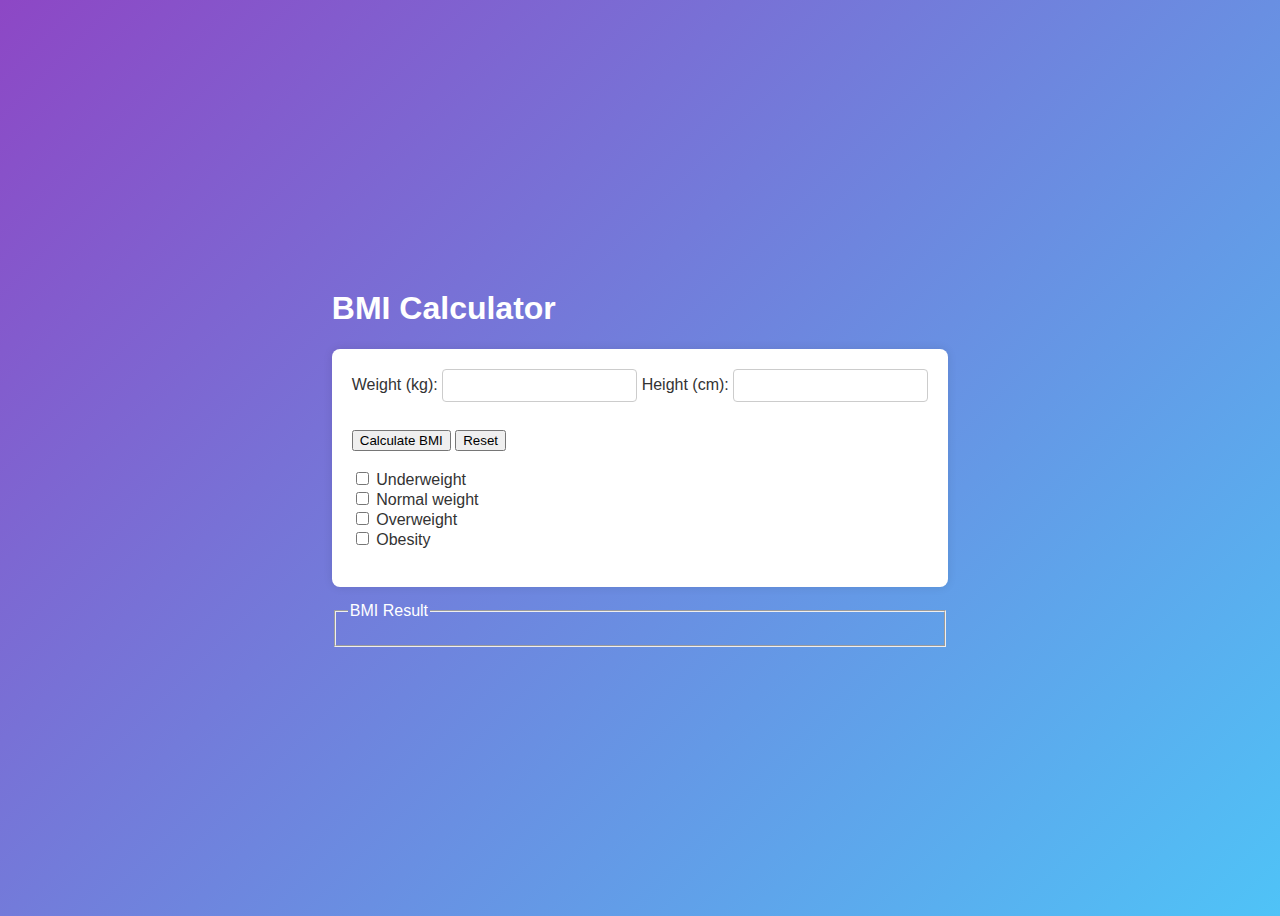
<file: BMI_calculator/index.html>
<!DOCTYPE html>
<html lang="en">
  <head>
    <meta charset="UTF-8" />
    <meta name="viewport" content="width=device-width, initial-scale=1.0" />
    <title>BMI Calculator</title>
    <link rel="stylesheet" href="style.css" />
  </head>
  <body>
    <div class="container">
      <h1>BMI Calculator</h1>
      <form id="bmi-form">
        
        <label for="weight">Weight (kg):</label>
        <input type="number" id="weight" required />
        
        <label for="height">Height (cm):</label>
        <input type="number" id="height" required /> 
        <br/><br/>
        
        <button type="submit">Calculate BMI</button>
        
        <button type="reset">Reset</button><br/><br/>
        
        <input type="checkbox" id="underweight" name="word"/>
        <label for="underweight">Underweight</label><br/>

        <input type="checkbox" id="normal" name="word" />
        <label for="normal">Normal weight</label><br/>

        <input type="checkbox" id="overweight" name="word" />
        <label for="overweight">Overweight</label><br/>

        <input type="checkbox" id="obesity" name="word" />
        <label for="obesity">Obesity</label><br/><br/>
        
      </form>
        <fieldset>
          <legend>BMI Result</legend>
          <div id="bmiAnswer"></div>
        </fieldset>
    <script src="index.js"></script>
  </body>
</html>
</file>
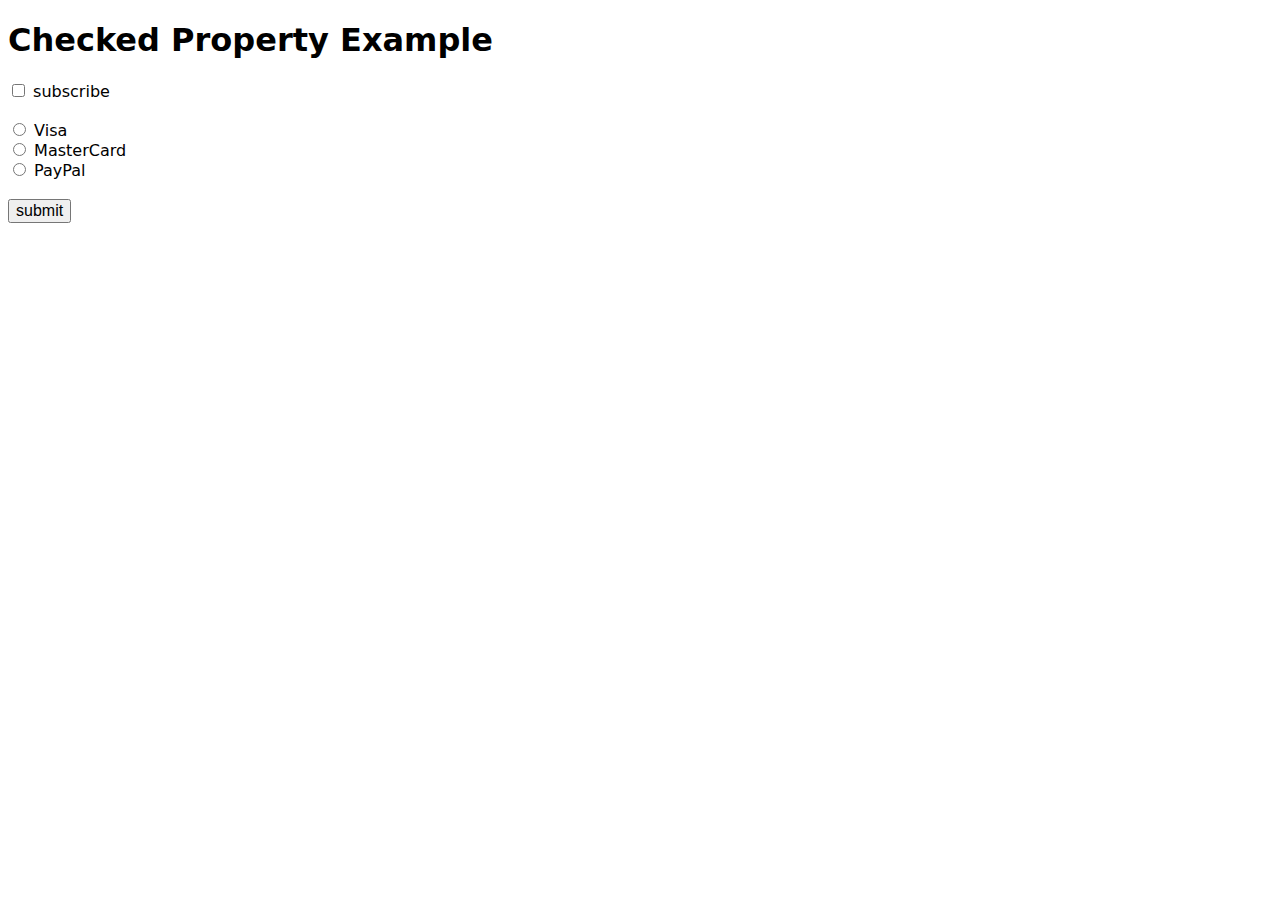
<file: checkedProperty/index.html>
<!DOCTYPE html>
<html lang="en">
  <head>
    <meta charset="UTF-8" />
    <meta name="viewport" content="width=device-width, initial-scale=1.0" />
    <title>Checked Document</title>
    <link rel="stylesheet" href="style.css" />
  </head>
  <body>
    <h1>Checked Property Example</h1>
    <input type="checkbox" id="myCheckbox" />
    <label for="myCheckbox">subscribe</label><br /><br />

    <input type="radio" id="visaBtn" name="card" />
    <label for="visaBtn">Visa</label><br />

    <input type="radio" id="mastercardBtn" name="card" />
    <label for="mastercardBtn">MasterCard</label><br />

    <input type="radio" id="paypalBtn" name="card" />
    <label for="paypalBtn">PayPal</label><br /><br />

    <button type="submit" id="mySubmit">submit</button>

    <p id="subResult"></p>
    <p id="paymentResult"></p>

    <script src="index.js"></script>
  </body>
</html>
</file>
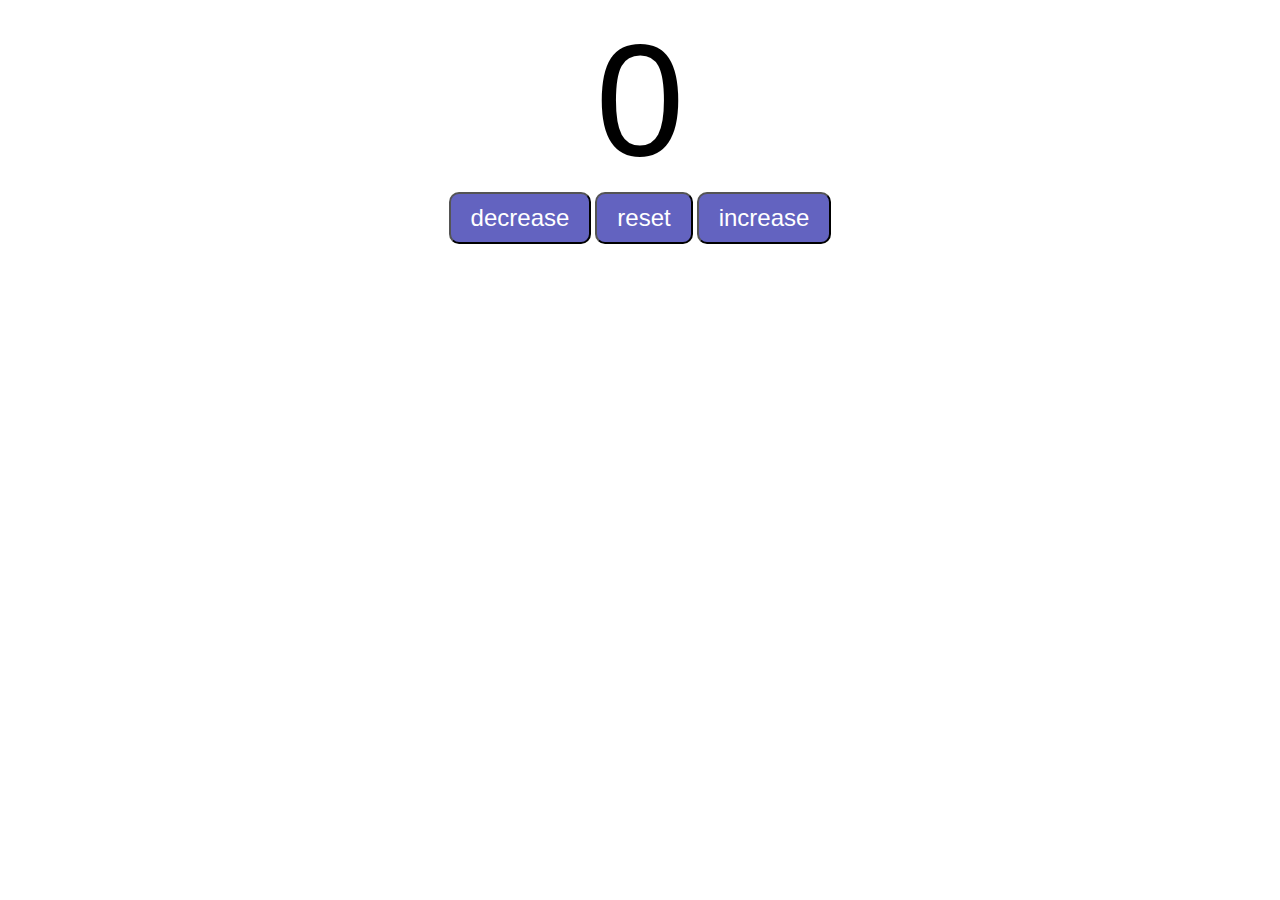
<file: counterProgram/index.html>
<!DOCTYPE html>
<html lang="en">
  <head>
    <meta charset="UTF-8" />
    <meta name="viewport" content="width=device-width, initial-scale=1.0" />
    <title>TTt</title>
    <link rel="stylesheet" href="style.css" />
  </head>
  <body>
    <label id="countLabel">0</label>
    <div id="btnContainer">
      <button id="decreasebtn" class="buttons">decrease</button>
      <button id="resetbtn" class="buttons">reset</button>
      <button id="increasebtn" class="buttons">increase</button>
    </div>
    <script src="index.js"></script>
  </body>
</html>
</file>
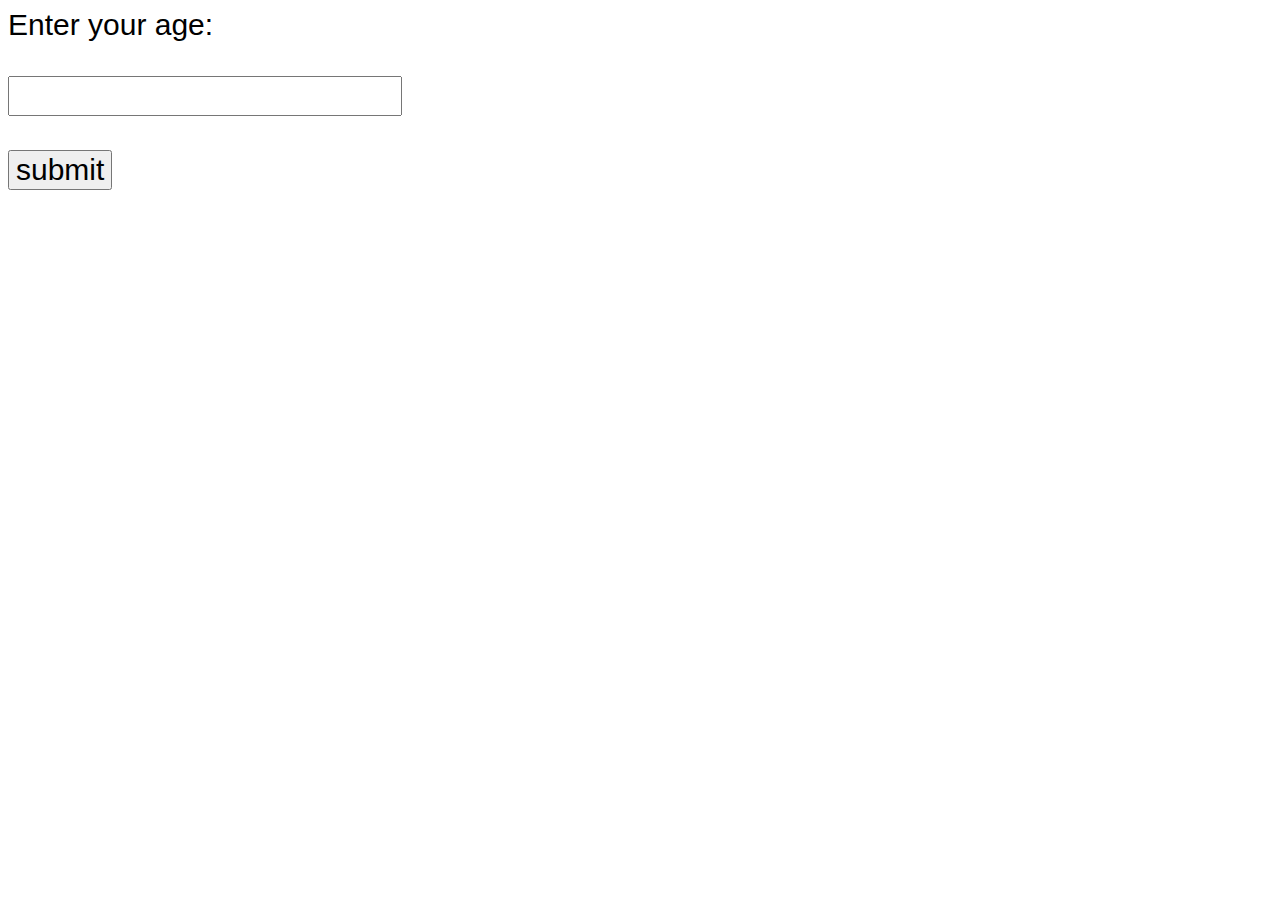
<file: ifStatement/index.html>
<!DOCTYPE html>
<html lang="en">
  <head>
    <meta charset="UTF-8" />
    <meta name="viewport" content="width=device-width, initial-scale=1.0" />
    <title>Document</title>
    <link rel="stylesheet" href="style.css" />
  </head>
  <body>
    <label>Enter your age: </label><br />
    <br />
    <input type="text" id="myText" /><br /><br />
    <button type="submit" id="mySubmit">submit</button>
    <p id="resultText"></p>
    <script src="index.js"></script>
  </body>
</html>
</file>
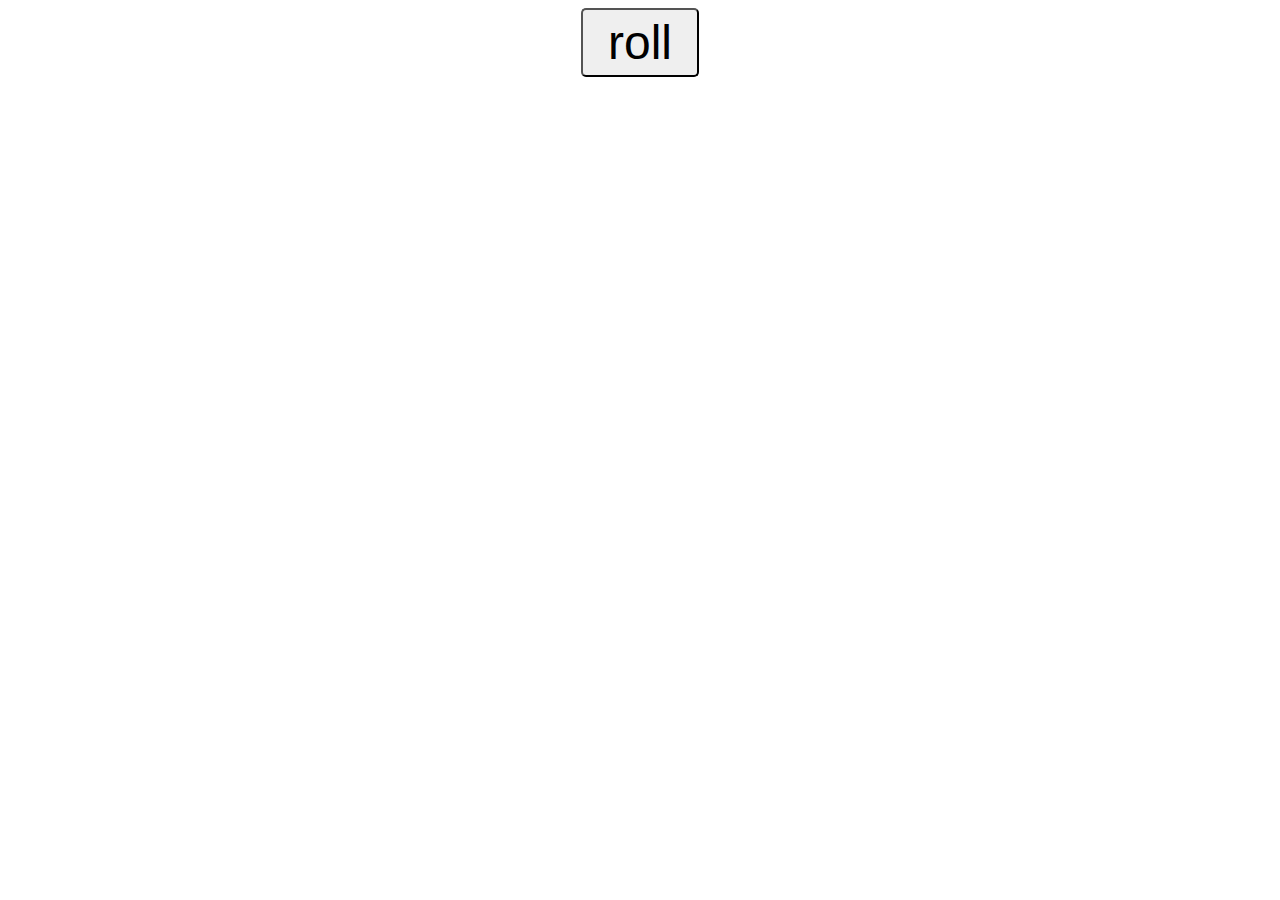
<file: math/index.html>
<!DOCTYPE html>
<html lang="en">
  <head>
    <meta charset="UTF-8" />
    <meta name="viewport" content="width=device-width, initial-scale=1.0" />
    <title>Document</title>
    <link rel="stylesheet" href="style.css" />
  </head>
  <body>
    <button id="mybutton">roll</button><br />
    <label id="label1" class="labels"></label><br />
    <label id="label2" class="labels"></label><br />
    <label id="label3" class="labels"></label>
    <script src="index.js"></script>
  </body>
</html>
</file>
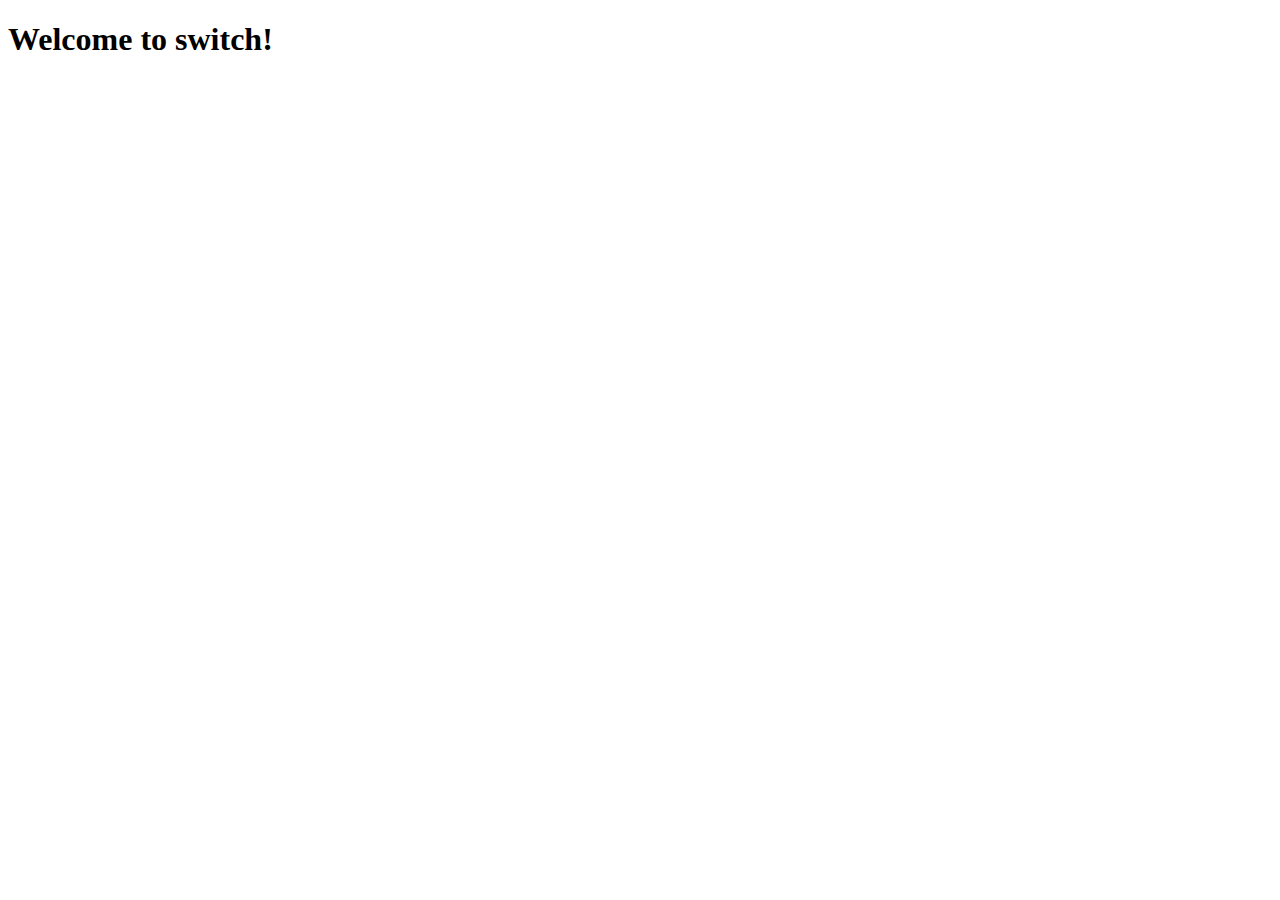
<file: switch/index.html>
<!DOCTYPE html>
<html lang="en">
  <head>
    <meta charset="UTF-8" />
    <meta name="viewport" content="width=device-width, initial-scale=1.0" />
    <title>switcht</title>
  </head>
  <body>
    <h1>Welcome to switch!</h1>
    <script src="script.js"></script>
  </body>
</html>
</file>
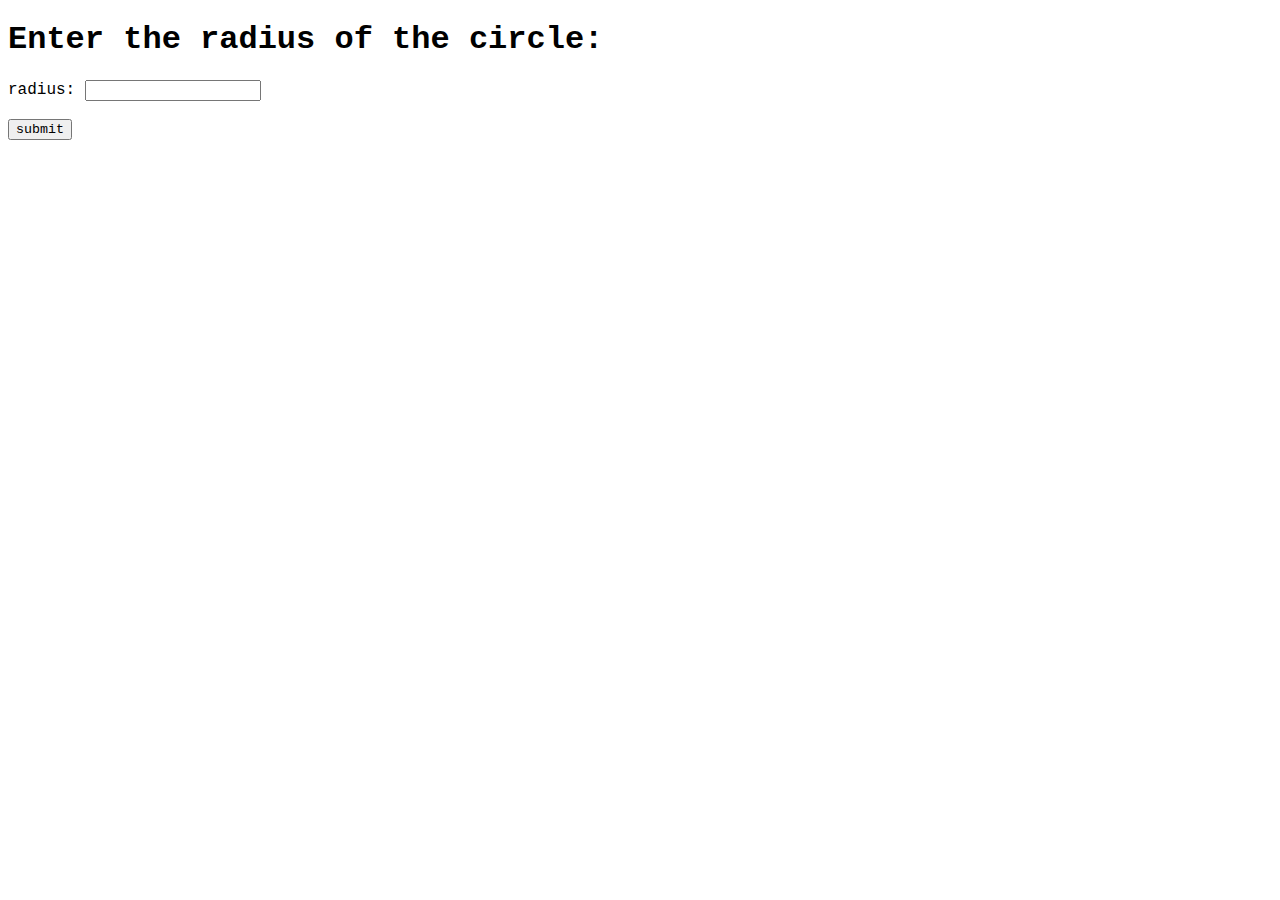
<file: userInput/index.html>
<!DOCTYPE html>
<html lang="en">
  <head>
    <meta charset="UTF-8" />
    <meta name="viewport" content="width=device-width, initial-scale=1.0" />
    <title>TRY</title>
    <link rel="stylesheet" href="style.css" />
  </head>
  <body>
    <h1 id="myH1">Enter the radius of the circle:</h1>
    <label>radius:</label>
    <input type="text" id="myText" /><br /><br />
    <button id="mySubmit">submit</button>
    <h3 id="myH3"></h3>
    <script src="index.js"></script>
  </body>
</html>
</file>
<file: BMI_calculator/style.css>
html {
  margin: 0;
  padding: 0;
  box-sizing: border-box;
}
body {
  display: flex;
  justify-content: center;
  align-items: center;
  height: 100vh;
  background: linear-gradient(135deg, #8d47c5 0%, #4fc3f7 100%);
  font-family: Arial, sans-serif;
  color: #fff;
}

form {
  background: #ffffff;
  padding: 20px;
  border-radius: 8px;
  box-shadow: 0 0 10px rgba(0, 0, 0, 0.1);
  margin-bottom: 15px;
  color: #333;
}

#weight {
  margin-bottom: 10px;
  padding: 8px;
  border: 1px solid #ccc;
  border-radius: 4px;
}

#height {
  margin-bottom: 10px;
  padding: 8px;
  border: 1px solid #ccc;
  border-radius: 4px;
}

#bmiAnswer {
  margin-top: 10px;
  font-weight: bold;
}
</file>
<file: checkedProperty/style.css>
body {
  font-family: system-ui, -apple-system, BlinkMacSystemFont, "Segoe UI", Roboto,
    Oxygen, Ubuntu, Cantarell, "Open Sans", "Helvetica Neue", sans-serif;
  font-size: 1em;
}

#mySubmit {
  font-size: 1em;
}
</file>
<file: counterProgram/style.css>
#countLabel {
  display: block;
  text-align: center;
  font-size: 10em;
  font-family: helvetica;
}

#btnContainer {
  text-align: center;
}

.buttons {
  padding: 10px 20px;
  font-size: 1.5em;
  color: white;
  background-color: rgba(32, 32, 165, 0.699);
  border-radius: 10px;
  cursor: pointer;
  transition: background-color 0.25s;
}

.buttons:hover {
  background-color: rgba(32, 32, 165, 1.888);
}
</file>
<file: ifStatement/style.css>
* {
  font-family: Arial, Helvetica, sans-serif;
  font-size: 30px;
}
</file>
<file: math/style.css>
body {
  font-family: Verdana, Geneva, Tahoma, sans-serif;
  text-align: center;
}
#mybutton {
  font-size: 3em;
  padding: 5px 25px;
  border-radius: 5px;
}
.labels {
  font-size: 3em;
}
</file>
<file: userInput/style.css>
* {
  font-family: "Courier New", Courier, monospace;
}
</file>
